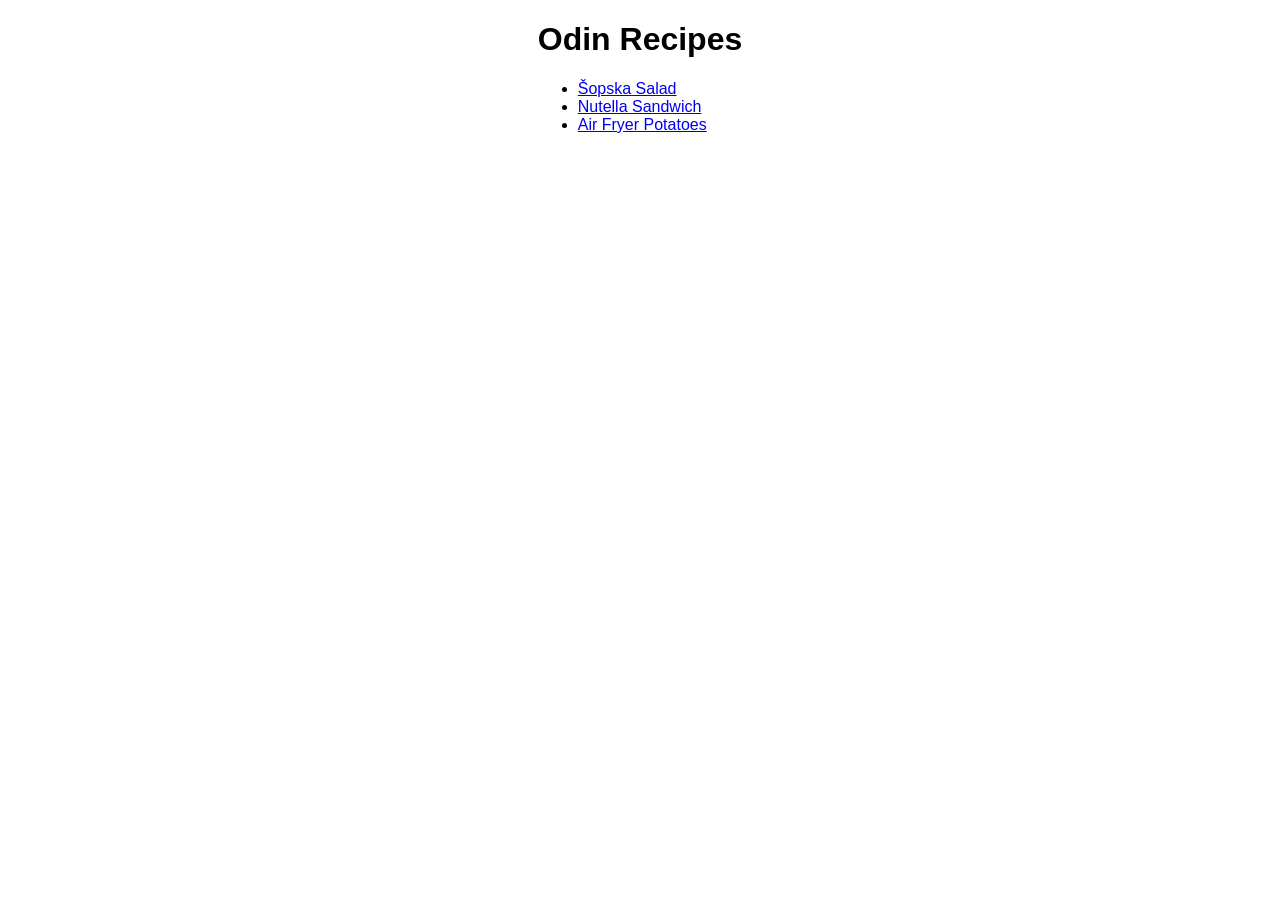
<file: index.html>
<!DOCTYPE html>
<html lang="en">
    <head>
        <meta charset="UTF-8">
        <meta name="viewport" content="width=device-width, initial-scale=1.0">
        <link rel="stylesheet" href="css/styles.css">
        <title>Odin Recipes</title>
    </head>
    <body>
        <h1>Odin Recipes</h1>

        <ul>
            <li><a href="recipes/sopska-salad.html">&Scaron;opska Salad</a></li>
            <li><a href="recipes/nutella-sandwich.html">Nutella Sandwich</a></li>
            <li><a href="recipes/potatoes.html">Air Fryer Potatoes</a></li>
        </ul>
    </body>
</html>
</file>
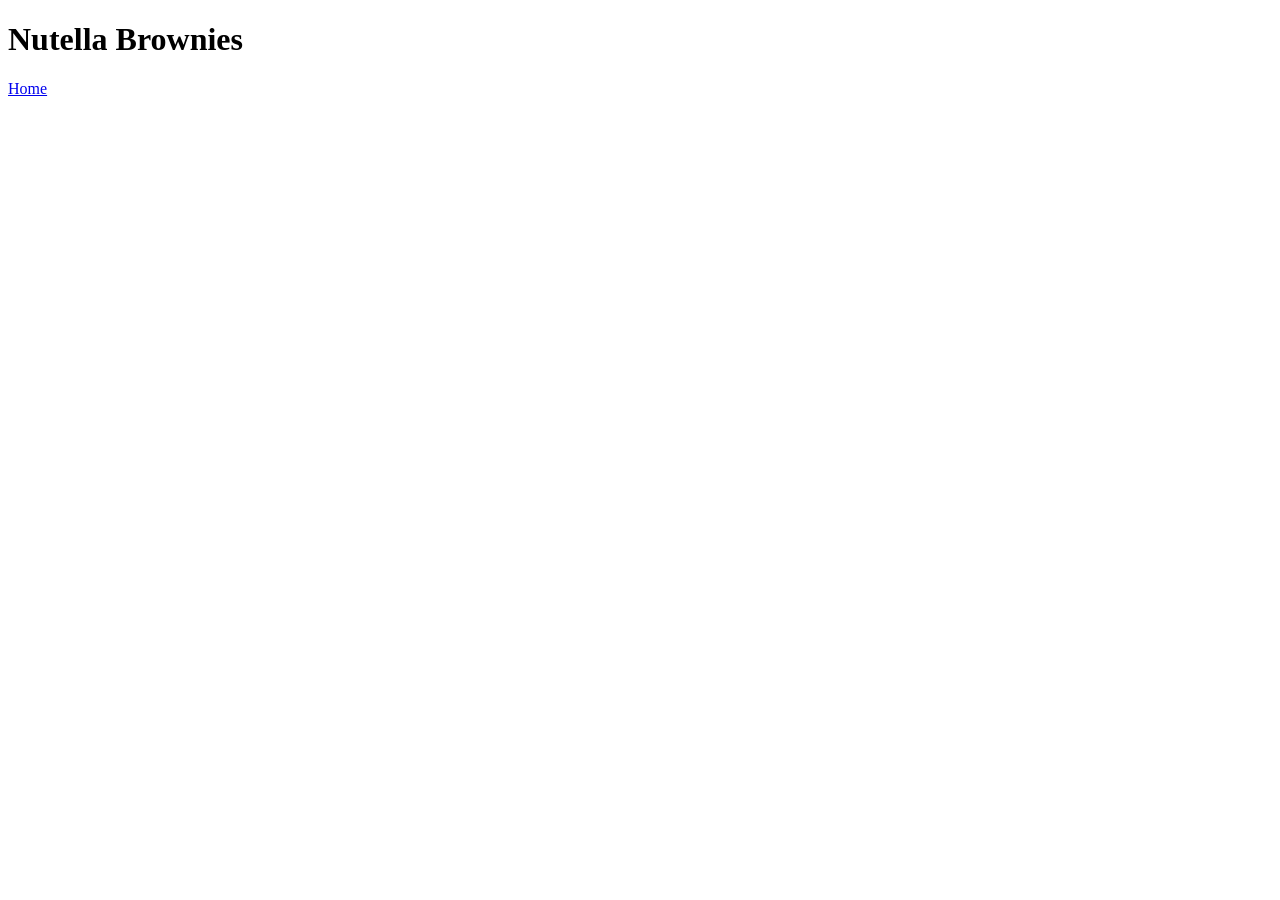
<file: recipes/nutella-brownies.html>
<!DOCTYPE html>
<html lang="en">
    <head>
        <meta charset="UTF-8">
        <meta name="viewport" content="width=device-width, initial-scale=1.0">
        <title>Nutella Brownies</title>
    </head>
    <body>
        <h1>Nutella Brownies</h1>

        <a href="../index.html">Home</a>
    </body>
</html>
</file>
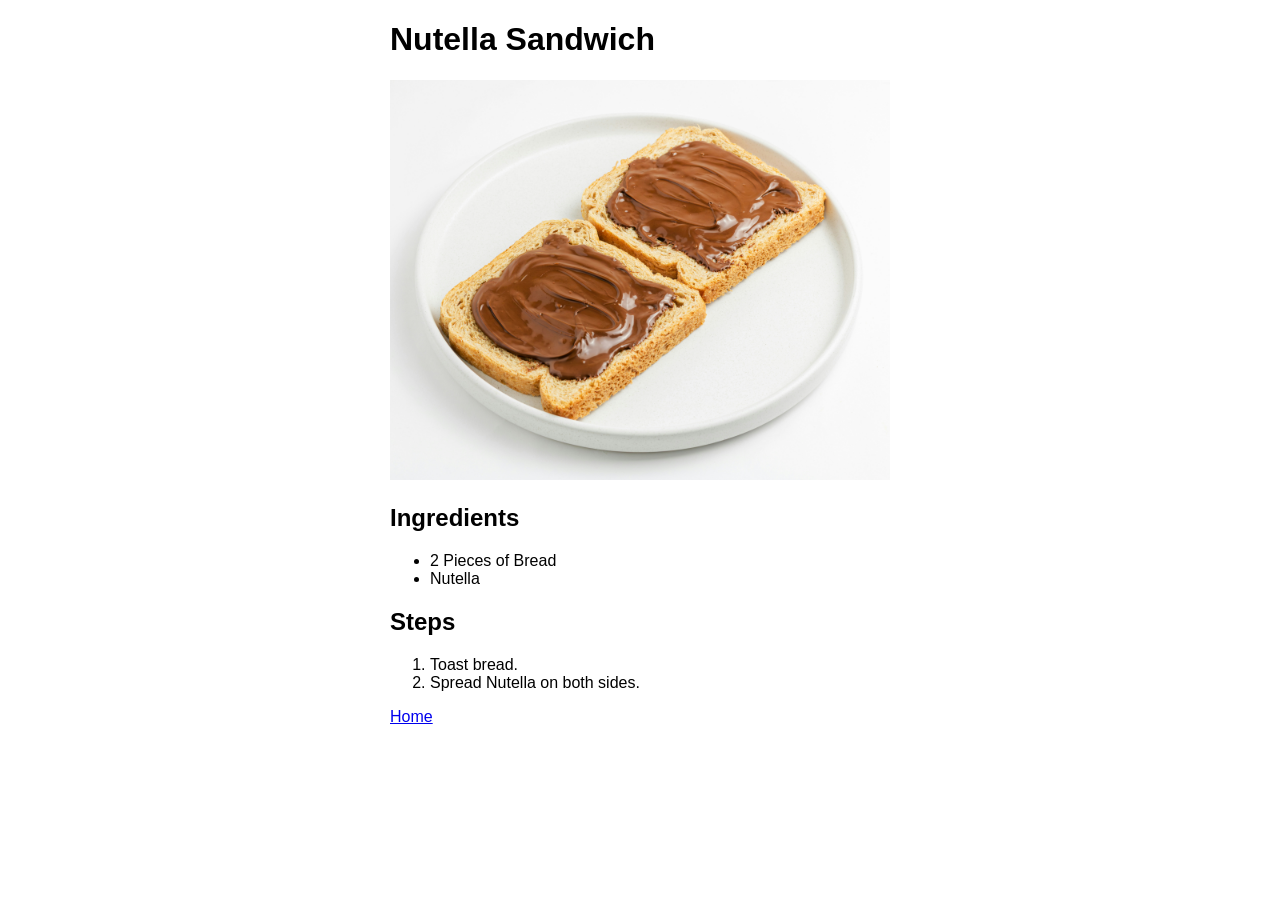
<file: recipes/nutella-sandwich.html>
<!DOCTYPE html>
<html lang="en">
    <head>
        <meta charset="UTF-8">
        <meta name="viewport" content="width=device-width, initial-scale=1.0">
        <link rel="stylesheet" href="../css/styles.css">
        <title>Nutella Sandwich</title>
    </head>
    <body>
        <h1>Nutella Sandwich</h1>

        <img src="../images/nutella-sandwich.jpg" alt="Nutella Sandwich" height="400">

        <h2>Ingredients</h2>
        <ul>
            <li>2 Pieces of Bread</li>
            <li>Nutella</li>
        </ul>

        <h2>Steps</h2>
        <ol>
            <li>Toast bread.</li>
            <li>Spread Nutella on both sides.</li>
        </ol>

        <p><a href="../index.html">Home</a></p>
    </body>
</html>
</file>
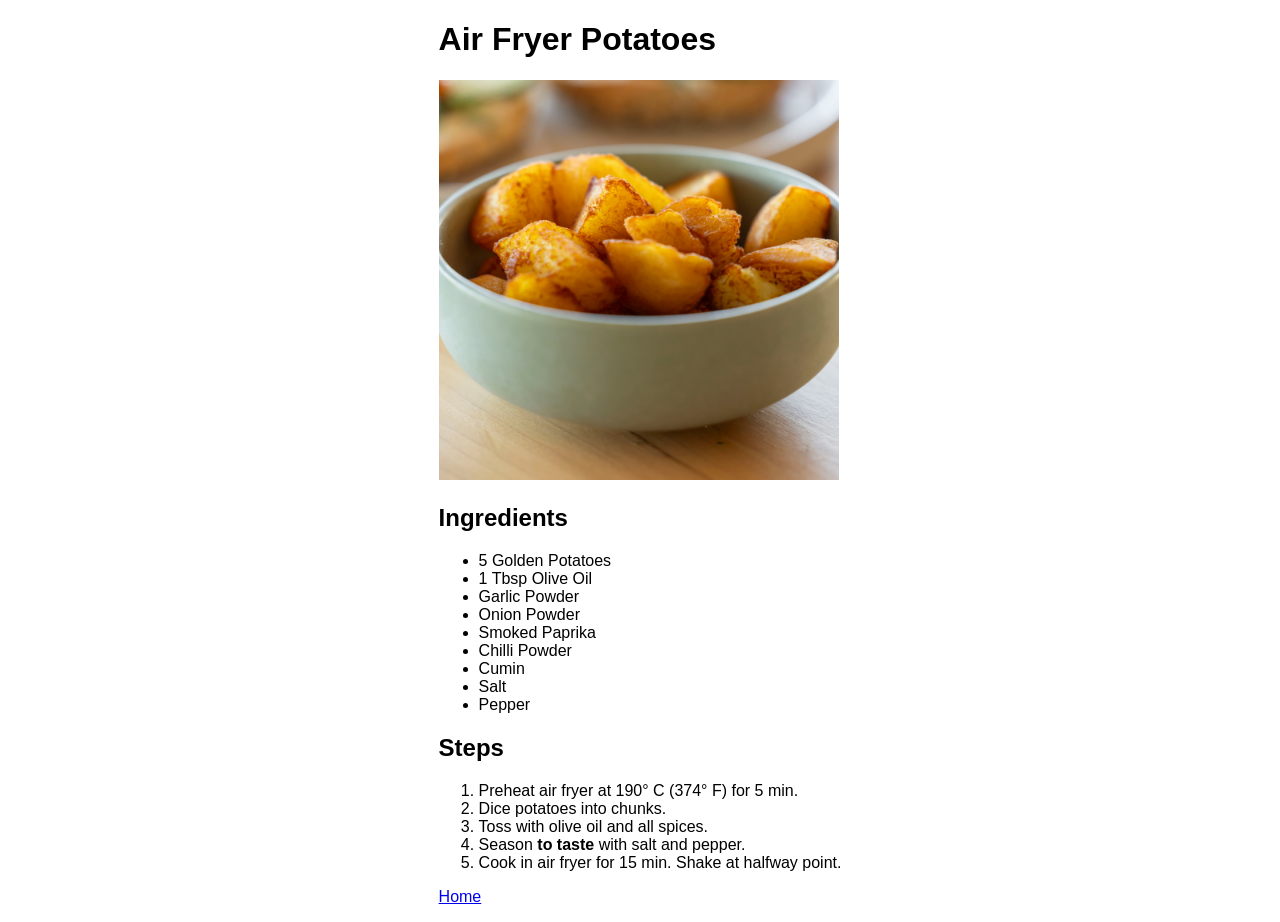
<file: recipes/potatoes.html>
<!DOCTYPE html>
<html lang="en">
    <head>
        <meta charset="UTF-8">
        <meta name="viewport" content="width=device-width, initial-scale=1.0">
        <link rel="stylesheet" href="../css/styles.css">
        <title>Air Fryer Potatoes</title>
    </head>
    <body>
        <h1>Air Fryer Potatoes</h1>

        <img src="../images/potatoes.jpg" alt="Bowl of Roasted Potatoes" height="400">

        <h2>Ingredients</h2>
        <ul>
            <li>5 Golden Potatoes</li>
            <li>1 Tbsp Olive Oil</li>
            <li>Garlic Powder</li>
            <li>Onion Powder</li>
            <li>Smoked Paprika</li>
            <li>Chilli Powder</li>
            <li>Cumin</li>
            <li>Salt</li>
            <li>Pepper</li>
        </ul>

        <h2>Steps</h2>
        <ol>
            <li>Preheat air fryer at 190&deg; C (374&deg; F) for 5 min.</li>
            <li>Dice potatoes into chunks.</li>
            <li>Toss with olive oil and all spices.</li>
            <li>Season <strong>to taste</strong> with salt and pepper.</li>
            <li>Cook in air fryer for 15 min. Shake at halfway point.</li>
        </ol>

        <p><a href="../index.html">Home</a></p>
    </body>
</html>
</file>
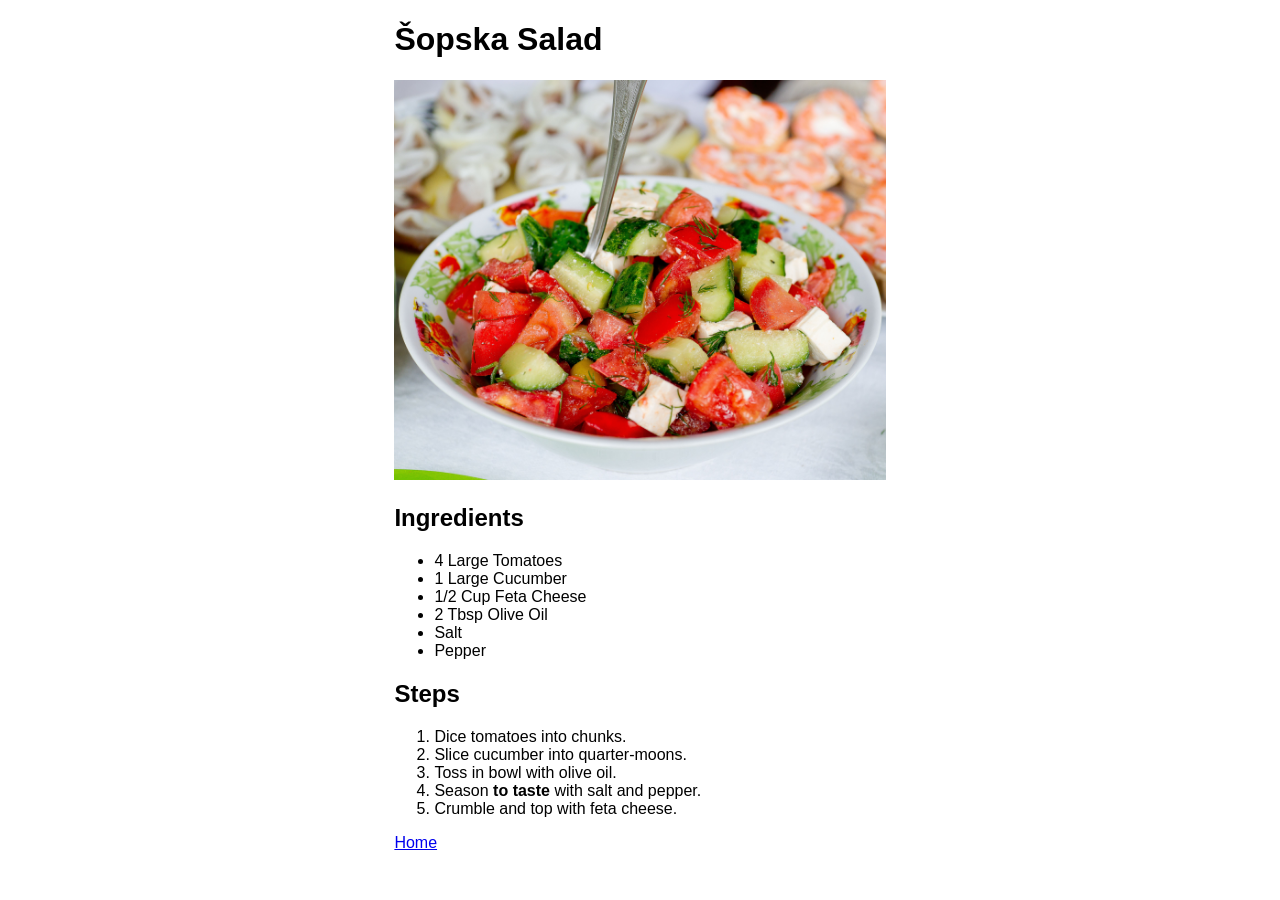
<file: recipes/sopska-salad.html>
<!DOCTYPE html>
<html lang="en">
    <head>
        <meta charset="UTF-8">
        <meta name="viewport" content="width=device-width, initial-scale=1.0">
        <link rel="stylesheet" href="../css/styles.css">
        <title>&Scaron;opska Salad</title>
    </head>
    <body>
        <h1>&Scaron;opska Salad</h1>

        <img src="../images/sopska-salad.jpg" alt="&Scaron;opska Salad" height="400">

        <h2>Ingredients</h2>
        <ul>
            <li>4 Large Tomatoes</li>
            <li>1 Large Cucumber</li>
            <li>1/2 Cup Feta Cheese</li>
            <li>2 Tbsp Olive Oil</li>
            <li>Salt</li>
            <li>Pepper</li>
        </ul>

        <h2>Steps</h2>
        <ol>
            <li>Dice tomatoes into chunks.</li>
            <li>Slice cucumber into quarter-moons.</li>
            <li>Toss in bowl with olive oil.</li>
            <li>Season <strong>to taste</strong> with salt and pepper.</li>
            <li>Crumble and top with feta cheese.</li>
        </ol>

        <p><a href="../index.html">Home</a></p>
    </body>
</html>
</file>
<file: css/styles.css>
html {
  box-sizing: border-box;
  font-size: 100%;
}

*,
*::before,
*::after {
  box-sizing: inherit;
}

body {
  font-family: 'Trebuchet MS', 'Lucida Sans Unicode', 'Lucida Grande', 'Lucida Sans', Arial, sans-serif;
  font-size: 1rem;
  width: fit-content;
  margin: 0 auto;
}
</file>
